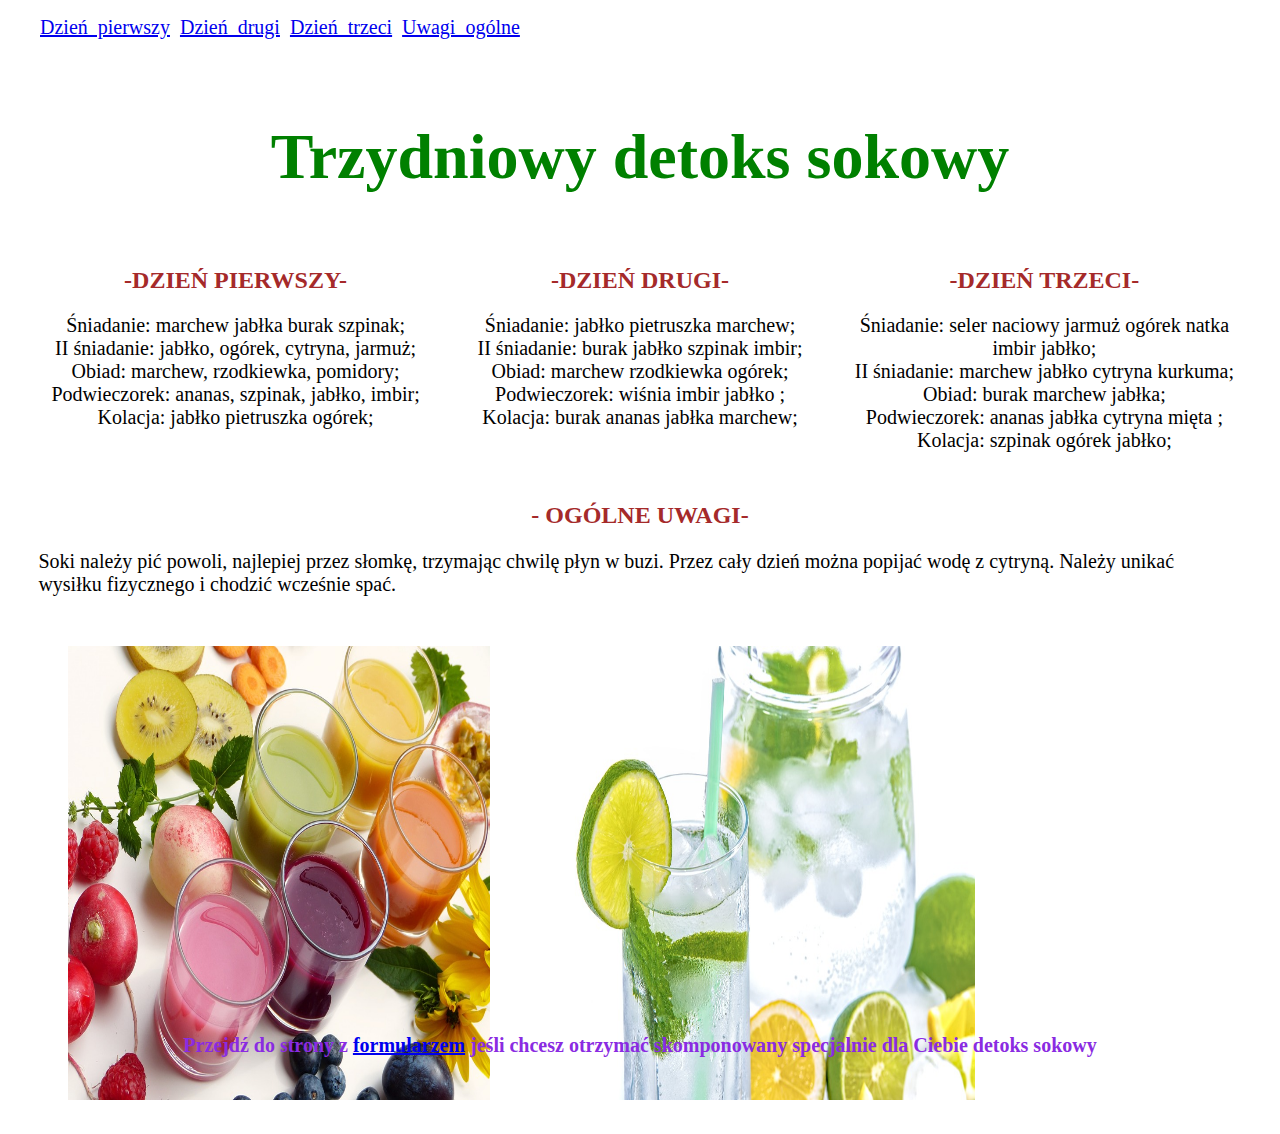
<file: index.html>
<!DOCTYPE html>
<html lang="pl">
<head>
    <meta charset="UTF-8">
    <meta name="viewport" content="width=device-width, initial-scale=1.0">
    <meta http-equiv="X-UA-Compatible" content="ie=edge">
    <title>Druga strona tym razem z GRID-em</title>
    <meta name="description" content="Description" />
    <link href="css/main.css" rel="stylesheet" type="text/css">

    <!-- Title -->
    <meta property="og:title" content="" />
    <!-- OPTIONAL description. 2-4 sentences. -->
    <meta property="og:description" content="" />
    <!-- full url with http(s) ie. https://maciejkorsan.github.io/my-repo/ -->
    <meta property="og:url" content="" />
    <!-- full url to the image with http(s) ie. https://maciejkorsan.github.io/my-repo/assets/img/fb.png. Facebook suggests at least 1200 x 630. -->
    <meta property="og:image" content="https://maciejkorsan.com/wtf-gulp-starter/assets/img/cover.png" />

    <link rel="manifest" href="manifest.json" />
    <meta name="apple-mobile-web-app-capable" content="yes" />

</head>
<body>
    <button class="hamburger">&#9776</button>
        <nav class="navigation navigation_visible">
                <ul class="navigation_list navigation_list--js">
                    <li class="list_item">
                        <a class="link" href="#">Dzień pierwszy</a> 
                    </li>
                    <li class="list_item">
                       <a class="link" href="#">Dzień drugi</a> 
                    </li>
                    <li class="list_item">
                        <a class="link" href="#">Dzień trzeci</a> 
                    </li>
                    <li class="list_item">
                        <a class="link" href="#">Uwagi ogólne</a> 
                    </li>
                </ul>
            </nav>
    <main class="grid">
        <header class="main_header">
            <h1>Trzydniowy detoks sokowy</h1>
        </header>
        <article class="article">
            <h2 class="side_header">Dzień pierwszy</h2>
            <p class="paragraph">Śniadanie: marchew jabłka burak szpinak;<br>
                II śniadanie: jabłko, ogórek, cytryna, jarmuż;<br>
                Obiad: marchew, rzodkiewka, pomidory;<br>
                Podwieczorek: ananas, szpinak, jabłko, imbir;<br>
                Kolacja: jabłko pietruszka ogórek;
            </p>

        </article>
        <article class="article2">
            <h2 class="side_header">Dzień drugi</h2>
            <p class="paragraph">Śniadanie: jabłko pietruszka marchew;<br>
                II śniadanie: burak jabłko szpinak imbir;<br>
                Obiad: marchew rzodkiewka ogórek;<br>
                Podwieczorek: wiśnia imbir jabłko ;<br>
                Kolacja: burak ananas jabłka marchew;
            </p>
        </article>
        <article class="article3">
            <h2 class="side_header">Dzień trzeci</h2>
            <p class="paragraph">Śniadanie: seler naciowy jarmuż ogórek natka imbir jabłko;<br>
                II śniadanie: marchew jabłko cytryna kurkuma;<br>
                Obiad: burak marchew jabłka;<br>
                Podwieczorek: ananas jabłka cytryna mięta ;<br>
                Kolacja: szpinak ogórek jabłko;
        </article>
        <footer class="footer">
            <h2 class="side_header"> Ogólne uwagi</h2>
            <p class="paragraph">
                Soki należy pić powoli, najlepiej przez słomkę, trzymając chwilę płyn w buzi. Przez cały dzień można popijać wodę z cytryną. Należy unikać wysiłku fizycznego i chodzić wcześnie spać.
            </p>
            <img src="assets/img/smoothies.jpg" alt="zdjęcie soków" class="image"> <img src="assets/img/beverage.jpg" alt="woda z cytryną" class="image">

        </footer>
    </main>
    <p class="paragraph2">Przejdź do strony z <a href="formularz.html">formularzem</a> jeśli chcesz otrzymać skomponowany specjalnie dla Ciebie detoks sokowy</p>
    <script src="js/main.js"></script>
</body>
</html>
</file>
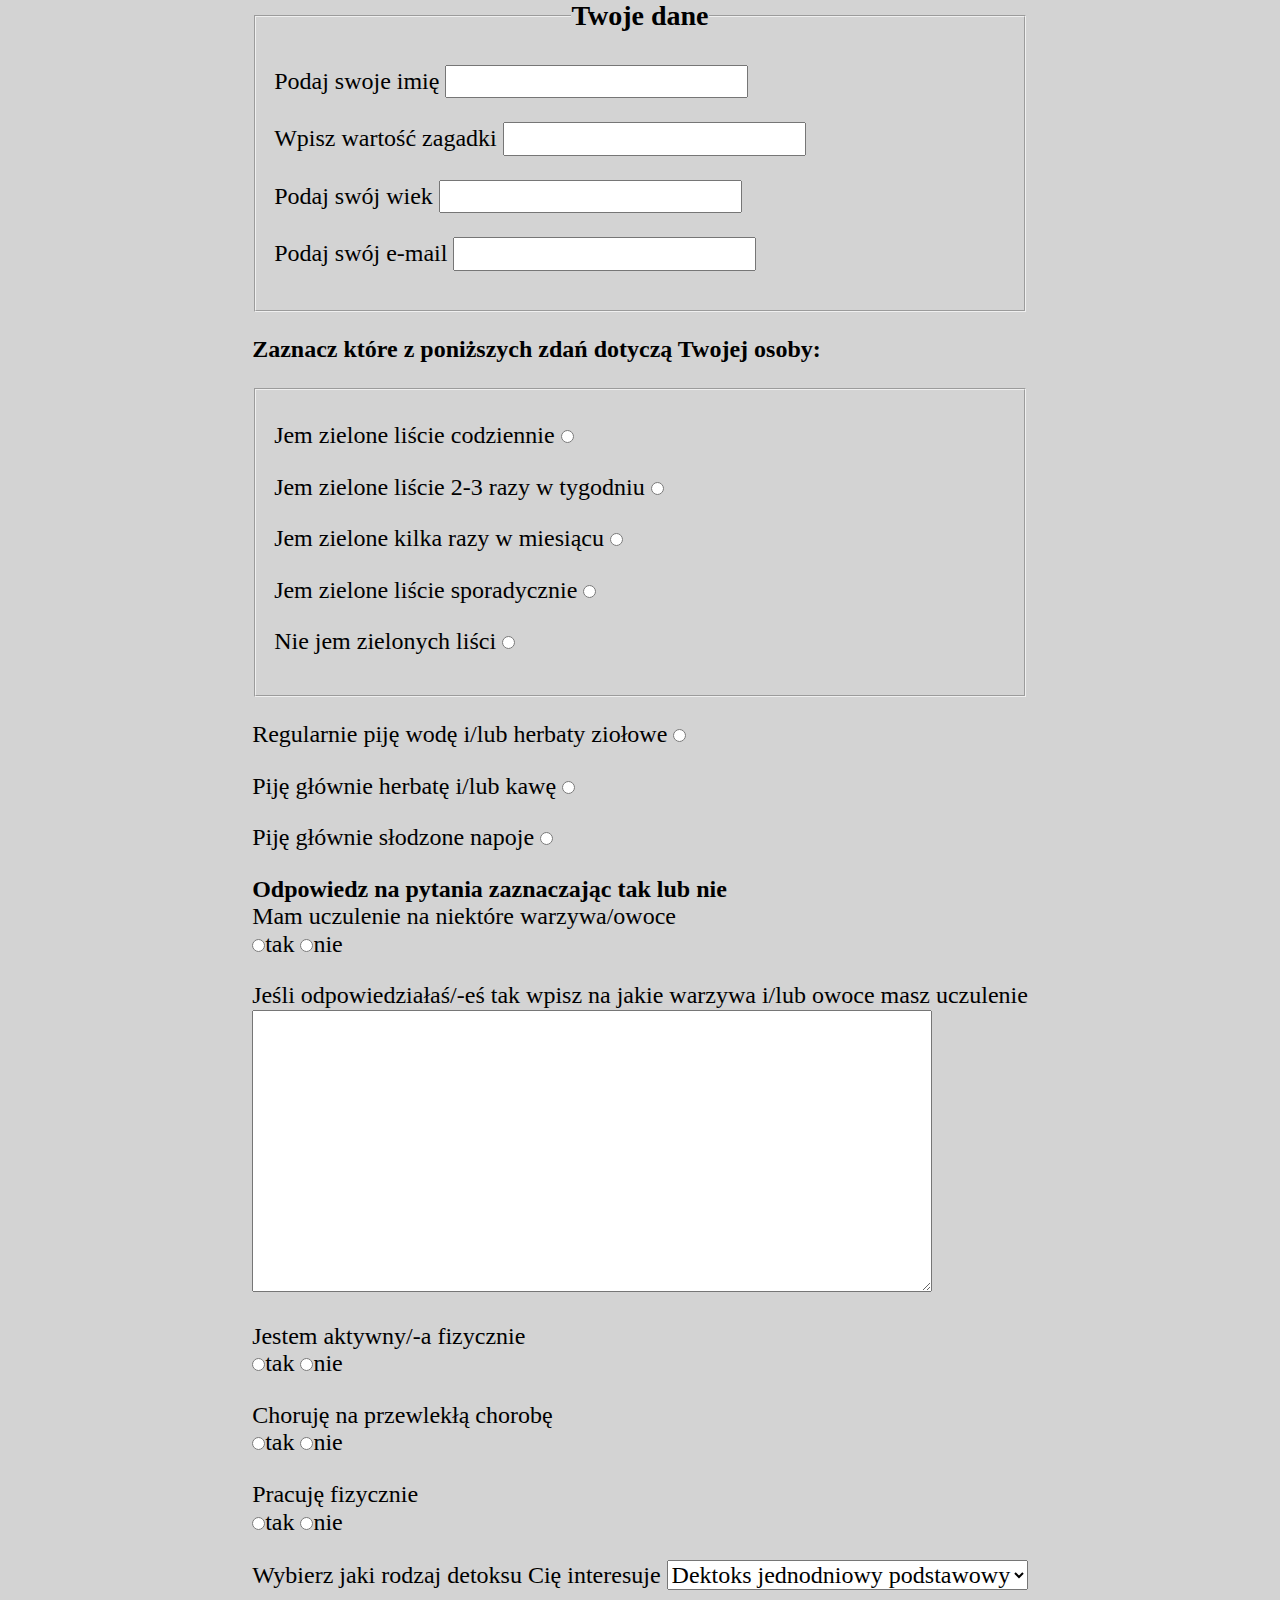
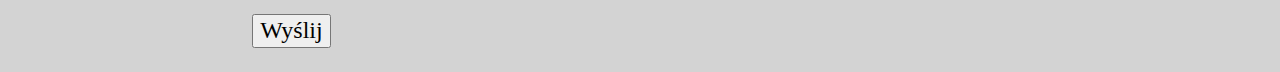
<file: formularz.html>
<!doctype html>
<html lang="pl">

<head>
    <link href="css/main.css" rel="stylesheet" type="text/css">
</head>
<main>

    <body class="page">
        <form action="https://dev.cotenfrontend.pl" method="POST">
            <fieldset>
                <legend class="legend">Twoje dane</legend>
                <p>
                    <label for="imię">Podaj swoje imię</label>
                    <input class="border" type="text" name="imię">
                </p>
                <p>
                    <label for="riddle">Wpisz wartość zagadki</label>
                    <input type="text" name="riddle">
                </p>
                <p>
                    <label for="wiek">Podaj swój wiek</label>
                    <input type="number" name="wiek">
                </p>
                <p>
                    <label for="email">Podaj swój e-mail</label>
                    <input type="email" name="email">
                </p>
            </fieldset>
            <p>
                <strong>Zaznacz które z poniższych zdań dotyczą Twojej osoby:</strong><br>
            </p>
            <fieldset>
            <p>
                <label for="mycheckbox">Jem zielone liście codziennie</label>
                <input type="radio" name="green_leaves" value="every_day" id="mycheckbox">
            </p>
            <p>
                <label for="mycheckbox2">Jem zielone liście 2-3 razy w tygodniu</label>
                <input type="radio" name="green_leaves" value="2-3 times" id="mycheckbox2">
            </p>
            <p>
                <label for="mycheckbox3">Jem zielone kilka razy w miesiącu</label>
                <input type="radio" name="green_leaves" value="couple_a_month" id="mycheckbox3">
            </p>
            <p>
                <label for="mycheckbox4">Jem zielone liście sporadycznie</label>
                <input type="radio" name="green_leaves" value="seldom" id="mycheckbox4">
            </p>
            <p>
                <label for="mycheckbox5">Nie jem zielonych liści</label>
                <input type="radio" name="green_leaves" value="at_all" id="mycheckbox5">
            </p>
        </fieldset>
            <p>
                <label for="mycheckbox6">Regularnie piję wodę i/lub herbaty ziołowe</label>
                <input type="radio" name="drink" value="water_herbs" id="mycheckbox6">
            </p>
            <p>
                <label for="mycheckbox7">Piję głównie herbatę i/lub kawę</label>
                <input type="radio" name="drink" value="tea_coffee" id="mycheckbox7">
            </p>
            <p>
                <label for="mycheckbox8">Piję głównie słodzone napoje</label>
                <input type="radio" name="drink" value="soda" id="mycheckbox8">
            </p>
            <p>
                <strong>Odpowiedz na pytania zaznaczając tak lub nie</strong><br>
                <label for="radio1">Mam uczulenie na niektóre warzywa/owoce</label><br>
                <input type="radio" name="allergy" value="allergy" id="tak">tak
                <input type="radio" name="allergy" value="no_allergy" id="nie">nie
            </p>
            <p>Jeśli odpowiedziałaś/-eś tak wpisz na jakie warzywa i/lub owoce masz uczulenie<br>
                <textarea name="what_allergy" cols="50" rows="10"></textarea>
            </p>
            <p>
                <label for="radio2">Jestem aktywny/-a fizycznie</label><br>
                <input type="radio" name="activity" value="activity" id="tak">tak
                <input type="radio" name="activity" value="no_activity" id="nie">nie
            </p>
            <p>
                <label for="radio3">Choruję na przewlekłą chorobę</label><br>
                <input type="radio" name="illness" value="illness" id="tak">tak
                <input type="radio" name="illness" value="no_illness" id="nie">nie
            </p>
            <p>
                <label for="radio4">Pracuję fizycznie</label><br>
                <input type="radio" name="work" value="work" id="tak">tak
                <input type="radio" name="work" value="no_work" id="nie">nie
            </p>
            <p>
                <label for="select">Wybierz jaki rodzaj detoksu Cię interesuje</label>
                <select name="select" id="select">
                    <option>Dektoks jednodniowy podstawowy</option>
                    <option>Detoks jednodniowy rozszerzony</option>
                    <option>Dektoks dwudniowy podstawowy</option>
                    <option>Dektoks dwudniowy rozszerzony</option>
                </select>
            </p>
            <p>
                <input type="submit" value="Wyślij">
            </p>
    </body>
</main>
</form>

</html>
</file>
<file: css/main.css>
/*! normalize.css v8.0.1 | MIT License | github.com/necolas/normalize.css */
/* Document
   ========================================================================== */
/**
 * 1. Correct the line height in all browsers.
 * 2. Prevent adjustments of font size after orientation changes in iOS.
 */
html {
  line-height: 1.15;
  /* 1 */
  -webkit-text-size-adjust: 100%;
  /* 2 */ }

/* Sections
   ========================================================================== */
/**
 * Remove the margin in all browsers.
 */
body {
  margin: 0; }

/**
 * Render the `main` element consistently in IE.
 */
main {
  display: block; }

/**
 * Correct the font size and margin on `h1` elements within `section` and
 * `article` contexts in Chrome, Firefox, and Safari.
 */
h1 {
  font-size: 2em;
  margin: 0.67em 0; }

/* Grouping content
   ========================================================================== */
/**
 * 1. Add the correct box sizing in Firefox.
 * 2. Show the overflow in Edge and IE.
 */
hr {
  -webkit-box-sizing: content-box;
          box-sizing: content-box;
  /* 1 */
  height: 0;
  /* 1 */
  overflow: visible;
  /* 2 */ }

/**
 * 1. Correct the inheritance and scaling of font size in all browsers.
 * 2. Correct the odd `em` font sizing in all browsers.
 */
pre {
  font-family: monospace, monospace;
  /* 1 */
  font-size: 1em;
  /* 2 */ }

/* Text-level semantics
   ========================================================================== */
/**
 * Remove the gray background on active links in IE 10.
 */
a {
  background-color: transparent; }

/**
 * 1. Remove the bottom border in Chrome 57-
 * 2. Add the correct text decoration in Chrome, Edge, IE, Opera, and Safari.
 */
abbr[title] {
  border-bottom: none;
  /* 1 */
  text-decoration: underline;
  /* 2 */
  -webkit-text-decoration: underline dotted;
          text-decoration: underline dotted;
  /* 2 */ }

/**
 * Add the correct font weight in Chrome, Edge, and Safari.
 */
b,
strong {
  font-weight: bolder; }

/**
 * 1. Correct the inheritance and scaling of font size in all browsers.
 * 2. Correct the odd `em` font sizing in all browsers.
 */
code,
kbd,
samp {
  font-family: monospace, monospace;
  /* 1 */
  font-size: 1em;
  /* 2 */ }

/**
 * Add the correct font size in all browsers.
 */
small {
  font-size: 80%; }

/**
 * Prevent `sub` and `sup` elements from affecting the line height in
 * all browsers.
 */
sub,
sup {
  font-size: 75%;
  line-height: 0;
  position: relative;
  vertical-align: baseline; }

sub {
  bottom: -0.25em; }

sup {
  top: -0.5em; }

/* Embedded content
   ========================================================================== */
/**
 * Remove the border on images inside links in IE 10.
 */
img {
  border-style: none; }

/* Forms
   ========================================================================== */
/**
 * 1. Change the font styles in all browsers.
 * 2. Remove the margin in Firefox and Safari.
 */
button,
input,
optgroup,
select,
textarea {
  font-family: inherit;
  /* 1 */
  font-size: 100%;
  /* 1 */
  line-height: 1.15;
  /* 1 */
  margin: 0;
  /* 2 */ }

/**
 * Show the overflow in IE.
 * 1. Show the overflow in Edge.
 */
button,
input {
  /* 1 */
  overflow: visible; }

/**
 * Remove the inheritance of text transform in Edge, Firefox, and IE.
 * 1. Remove the inheritance of text transform in Firefox.
 */
button,
select {
  /* 1 */
  text-transform: none; }

/**
 * Correct the inability to style clickable types in iOS and Safari.
 */
button,
[type="button"],
[type="reset"],
[type="submit"] {
  -webkit-appearance: button; }

/**
 * Remove the inner border and padding in Firefox.
 */
button::-moz-focus-inner,
[type="button"]::-moz-focus-inner,
[type="reset"]::-moz-focus-inner,
[type="submit"]::-moz-focus-inner {
  border-style: none;
  padding: 0; }

/**
 * Restore the focus styles unset by the previous rule.
 */
button:-moz-focusring,
[type="button"]:-moz-focusring,
[type="reset"]:-moz-focusring,
[type="submit"]:-moz-focusring {
  outline: 1px dotted ButtonText; }

/**
 * Correct the padding in Firefox.
 */
fieldset {
  padding: 0.35em 0.75em 0.625em; }

/**
 * 1. Correct the text wrapping in Edge and IE.
 * 2. Correct the color inheritance from `fieldset` elements in IE.
 * 3. Remove the padding so developers are not caught out when they zero out
 *    `fieldset` elements in all browsers.
 */
legend {
  -webkit-box-sizing: border-box;
          box-sizing: border-box;
  /* 1 */
  color: inherit;
  /* 2 */
  display: table;
  /* 1 */
  max-width: 100%;
  /* 1 */
  padding: 0;
  /* 3 */
  white-space: normal;
  /* 1 */ }

/**
 * Add the correct vertical alignment in Chrome, Firefox, and Opera.
 */
progress {
  vertical-align: baseline; }

/**
 * Remove the default vertical scrollbar in IE 10+.
 */
textarea {
  overflow: auto; }

/**
 * 1. Add the correct box sizing in IE 10.
 * 2. Remove the padding in IE 10.
 */
[type="checkbox"],
[type="radio"] {
  -webkit-box-sizing: border-box;
          box-sizing: border-box;
  /* 1 */
  padding: 0;
  /* 2 */ }

/**
 * Correct the cursor style of increment and decrement buttons in Chrome.
 */
[type="number"]::-webkit-inner-spin-button,
[type="number"]::-webkit-outer-spin-button {
  height: auto; }

/**
 * 1. Correct the odd appearance in Chrome and Safari.
 * 2. Correct the outline style in Safari.
 */
[type="search"] {
  -webkit-appearance: textfield;
  /* 1 */
  outline-offset: -2px;
  /* 2 */ }

/**
 * Remove the inner padding in Chrome and Safari on macOS.
 */
[type="search"]::-webkit-search-decoration {
  -webkit-appearance: none; }

/**
 * 1. Correct the inability to style clickable types in iOS and Safari.
 * 2. Change font properties to `inherit` in Safari.
 */
::-webkit-file-upload-button {
  -webkit-appearance: button;
  /* 1 */
  font: inherit;
  /* 2 */ }

/* Interactive
   ========================================================================== */
/*
 * Add the correct display in Edge, IE 10+, and Firefox.
 */
details {
  display: block; }

/*
 * Add the correct display in all browsers.
 */
summary {
  display: list-item; }

/* Misc
   ========================================================================== */
/**
 * Add the correct display in IE 10+.
 */
template {
  display: none; }

/**
 * Add the correct display in IE 10.
 */
[hidden] {
  display: none; }

html {
  -webkit-box-sizing: border-box;
          box-sizing: border-box; }

*, *:before, *:after {
  -webkit-box-sizing: inherit;
          box-sizing: inherit; }

.page {
  display: -webkit-box;
  display: -ms-flexbox;
  display: flex;
  -webkit-box-align: center;
      -ms-flex-align: center;
          align-items: center;
  -webkit-box-pack: center;
      -ms-flex-pack: center;
          justify-content: center;
  background-color: lightgray;
  font-size: 24px; }

.list_item {
  list-style-type: none;
  display: inline;
  font-size: 20px;
  word-spacing: 5px; }

.link:hover {
  color: hotpink; }

.link:visited {
  color: gray; }

.grid {
  display: -ms-grid;
  display: grid;
  -ms-grid-rows: auto 10px auto 10px auto;
      grid-template-areas: "header header header" "content content1 content2" "footer footer footer";
  -ms-grid-columns: 1fr 10px 1fr 10px 1fr;
  grid-template-columns: 1fr 1fr 1fr;
  grid-column-gap: 10px;
  grid-row-gap: 10px;
  margin: 3%; }

.main_header {
  -ms-grid-row: 1;
  -ms-grid-column: 1;
  -ms-grid-column-span: 5;
  font-size: 32px;
  color: green;
  grid-area: header;
  text-align: center; }

.side_header {
  text-transform: uppercase;
  color: brown;
  text-align: center; }

.side_header::before {
  content: '-';
  color: brown; }

.side_header::after {
  content: '-';
  color: brown; }

.article {
  -ms-grid-row: 3;
  -ms-grid-column: 1;
  grid-area: content;
  text-align: center; }

.article2 {
  -ms-grid-row: 3;
  -ms-grid-column: 3;
  grid-area: content1;
  text-align: center; }

.article3 {
  -ms-grid-row: 3;
  -ms-grid-column: 5;
  grid-area: content2;
  text-align: center; }

.paragraph {
  font-size: 20px; }

.footer {
  -ms-grid-row: 5;
  -ms-grid-column: 1;
  -ms-grid-column-span: 5;
  grid-area: footer; }

.image {
  width: 40%;
  height: 100%;
  padding: 30px;
  display: flexbox;
  -webkit-box-pack: justify;
      -ms-flex-pack: justify;
          justify-content: space-between;
  -webkit-box-align: stretch;
      -ms-flex-align: stretch;
          align-items: stretch; }

@media (max-width: 450px) {
  .main_header {
    font-size: 16px; }
  .grid {
    -ms-grid-columns: 1fr;
    grid-template-columns: 1fr;
        grid-template-areas: "header" "content" "content1" "content2" "footer"; }
  .navigation {
    display: none;
    border: 1px dotted blue; }
  .navigation_list--visible {
    display: block; }
  .list_item {
    display: flexbox;
    -webkit-box-orient: vertical;
    -webkit-box-direction: normal;
        -ms-flex-direction: column;
            flex-direction: column; }
  .main_header {
    -ms-grid-row: 1;
    -ms-grid-column: 1;
    -ms-grid-column-span: 1; }
  .article {
    -ms-grid-row: 2;
    -ms-grid-column: 1; }
  .article2 {
    -ms-grid-row: 3;
    -ms-grid-column: 1; }
  .article3 {
    -ms-grid-row: 4;
    -ms-grid-column: 1; }
  .footer {
    -ms-grid-row: 5;
    -ms-grid-column: 1;
    -ms-grid-column-span: 1; } }

@media (min-width: 451px) {
  .hamburger {
    display: none; }
  .navigation_list {
    display: flexbox;
    -webkit-box-orient: vertical;
    -webkit-box-direction: normal;
        -ms-flex-direction: column;
            flex-direction: column; } }

.paragraph2 {
  font-size: 20px;
  text-align: center;
  color: blueviolet;
  font-weight: bold; }

.legend {
  font-size: 28px;
  font-weight: bold;
  text-align: center; }

.border:focus {
  border: 3px black solid; }

/*# sourceMappingURL=main.css.map */
</file>
